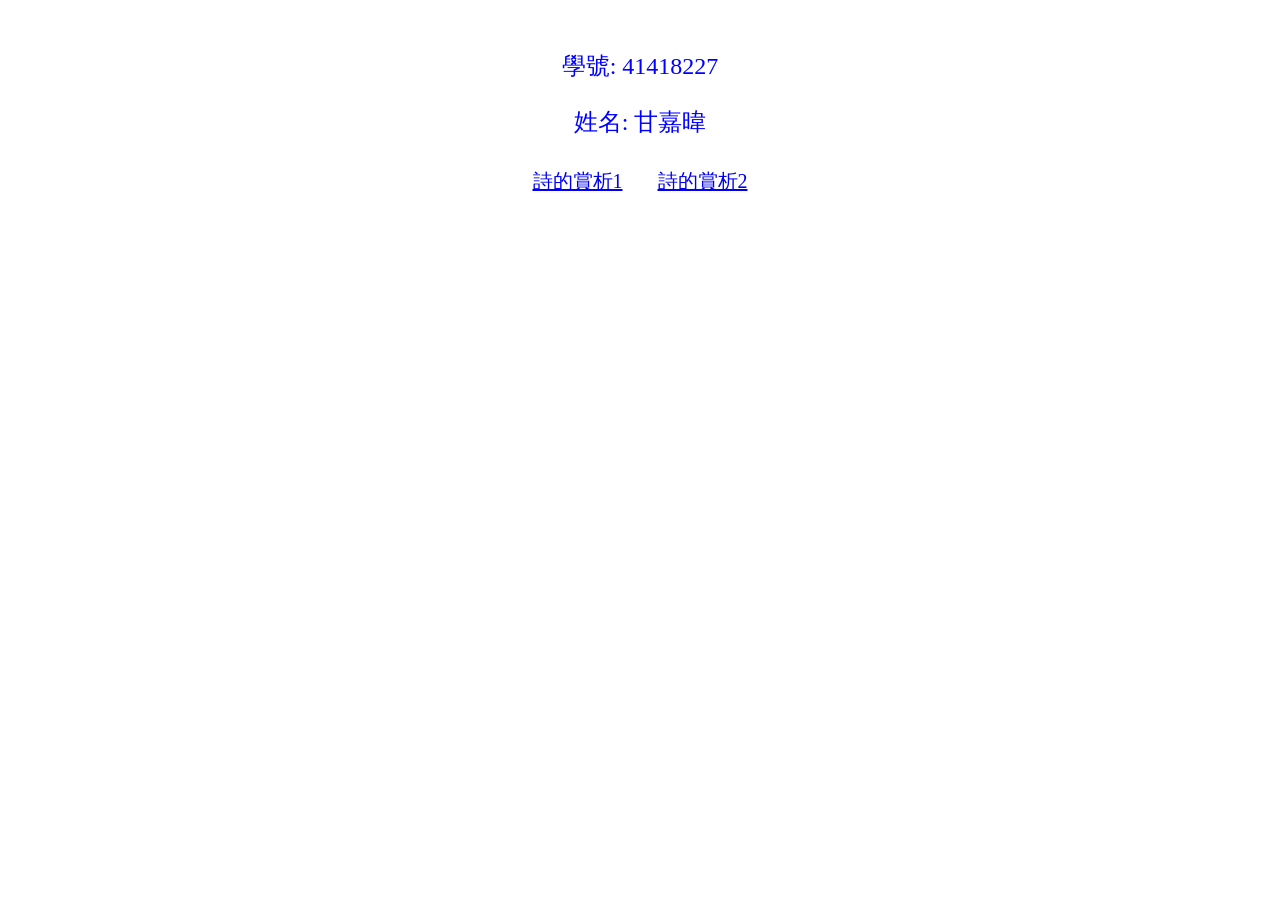
<file: index.html>
<!DOCTYPE html>
<html lang="zh-Hant">
<head>
    <meta charset="UTF-8">
    <title>個人網頁</title>
    <style>
        .info {
            color: blue;
            text-align: center;
            font-size: 24px;
            margin-top: 50px;
        }
        .links {
            text-align: center;
            margin-top: 30px;
            font-size: 20px;
        }
        .links a {
            margin: 0 15px;
        }
    </style>
</head>
<body>

    <div class="info">
        <p>學號: 41418227</p>
        <p>姓名: 甘嘉暐</p>
    </div>

    <div class="links">
        <a href="poem1.html">詩的賞析1</a>
        <a href="poem2.html">詩的賞析2</a>
    </div>

</body>
</html>
</file>
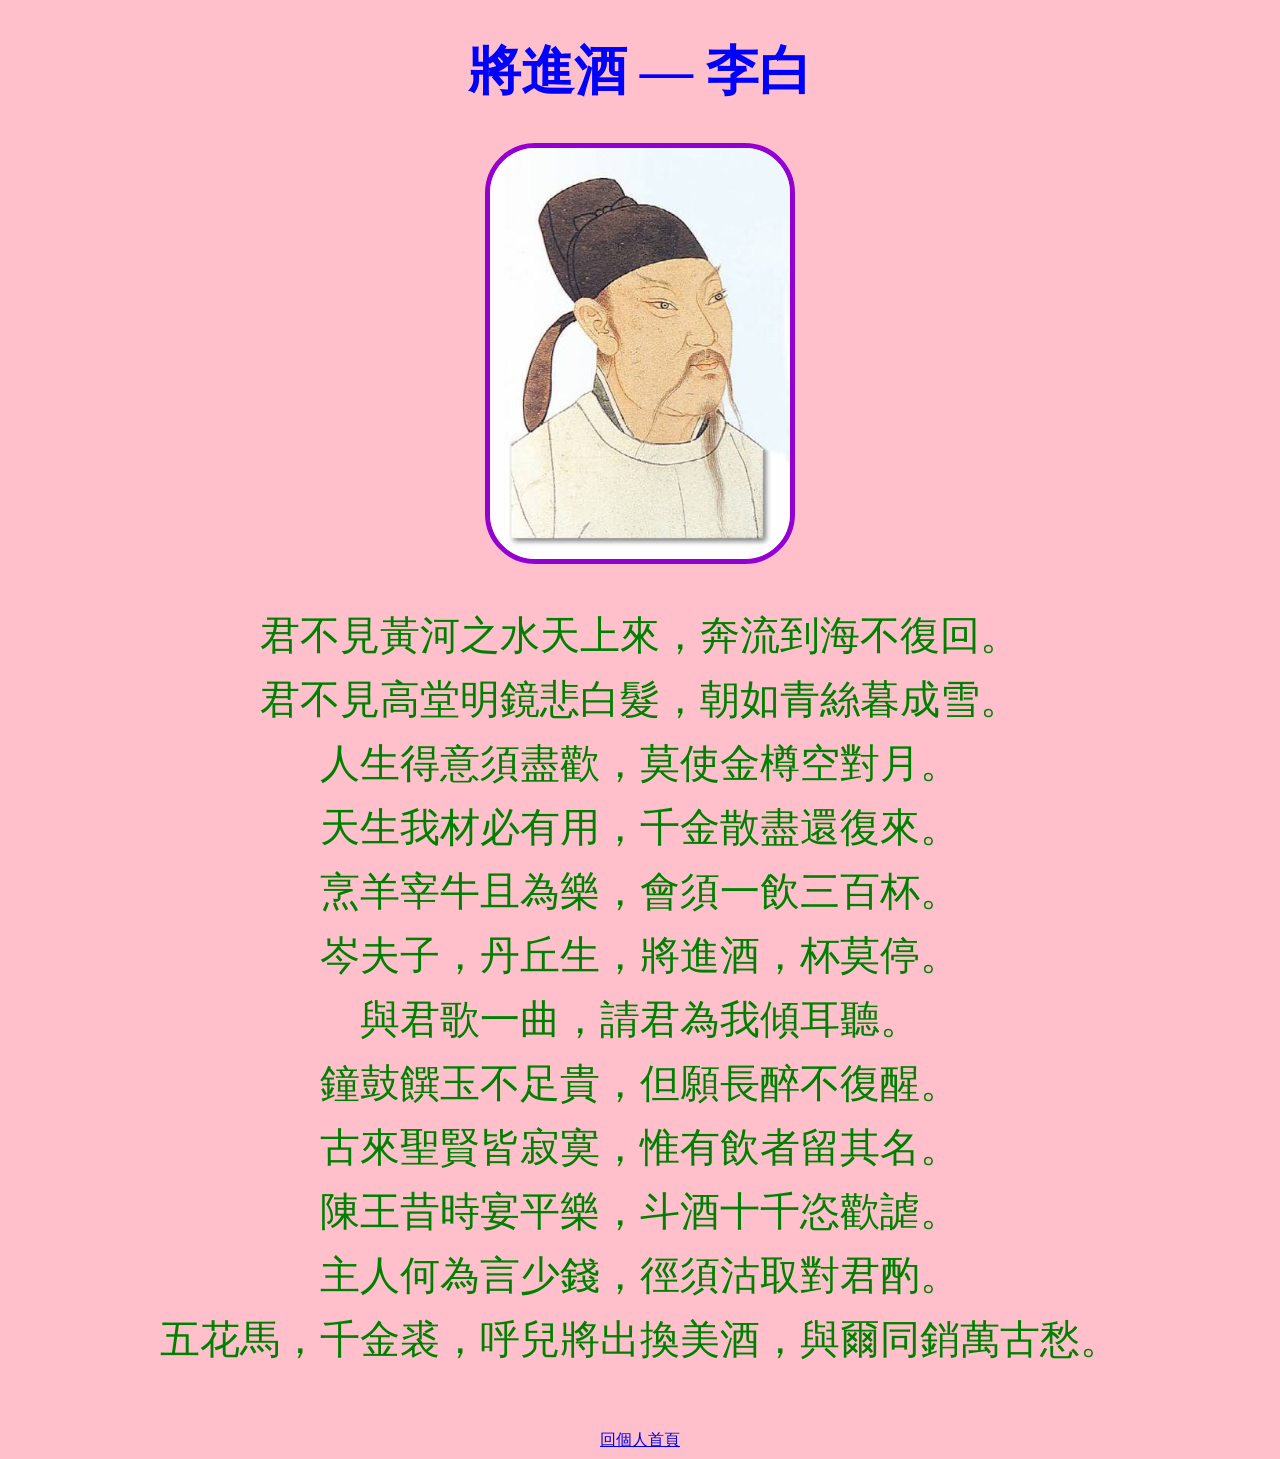
<file: poem1.html>
<!DOCTYPE html>
<html lang="zh-Hant">
<head>
    <meta charset="UTF-8">
    <title>將進酒 - 李白</title>
    <style>
        /* *1 整頁背景設為粉紅色 */
        body {
            background-color: pink;
            text-align: center;
            font-family: "標楷體", DFKai-sb, serif;
        }
        /* *2 詩的標題設為: 藍色、40點字 */
        h1 {
            color: blue;
            font-size: 40pt;
        }
        /* *2 詩的內容設為: 綠色、30點字 */
        p {
            color: green;
            font-size: 30pt;
            line-height: 1.6;
        }
        /* *3 頁面中央放1楨李白的畫像圖(長或寬為300px)，深紫色圖框線(5px)、四周做成圓角(半徑50px) */
        img {
            width: 300px;
            border: 5px solid darkviolet; /* 深紫色圖框線 */
            border-radius: 50px;          /* 圓角半徑50px */
            display: block;
            margin: 20px auto;            /* 圖片置中 */
        }
    </style>
</head>
<body>

    <h1>將進酒 — 李白</h1>

    <img src="libai.jpg" alt="李白畫像">

    <p>
        君不見黃河之水天上來，奔流到海不復回。<br>
        君不見高堂明鏡悲白髮，朝如青絲暮成雪。<br>
        人生得意須盡歡，莫使金樽空對月。<br>
        天生我材必有用，千金散盡還復來。<br>
        烹羊宰牛且為樂，會須一飲三百杯。<br>
        岑夫子，丹丘生，將進酒，杯莫停。<br>
        與君歌一曲，請君為我傾耳聽。<br>
        鐘鼓饌玉不足貴，但願長醉不復醒。<br>
        古來聖賢皆寂寞，惟有飲者留其名。<br>
        陳王昔時宴平樂，斗酒十千恣歡謔。<br>
        主人何為言少錢，徑須沽取對君酌。<br>
        五花馬，千金裘，呼兒將出換美酒，與爾同銷萬古愁。
    </p>

    <br>
    <a href="index.html">回個人首頁</a>

</body>
</html>
</file>
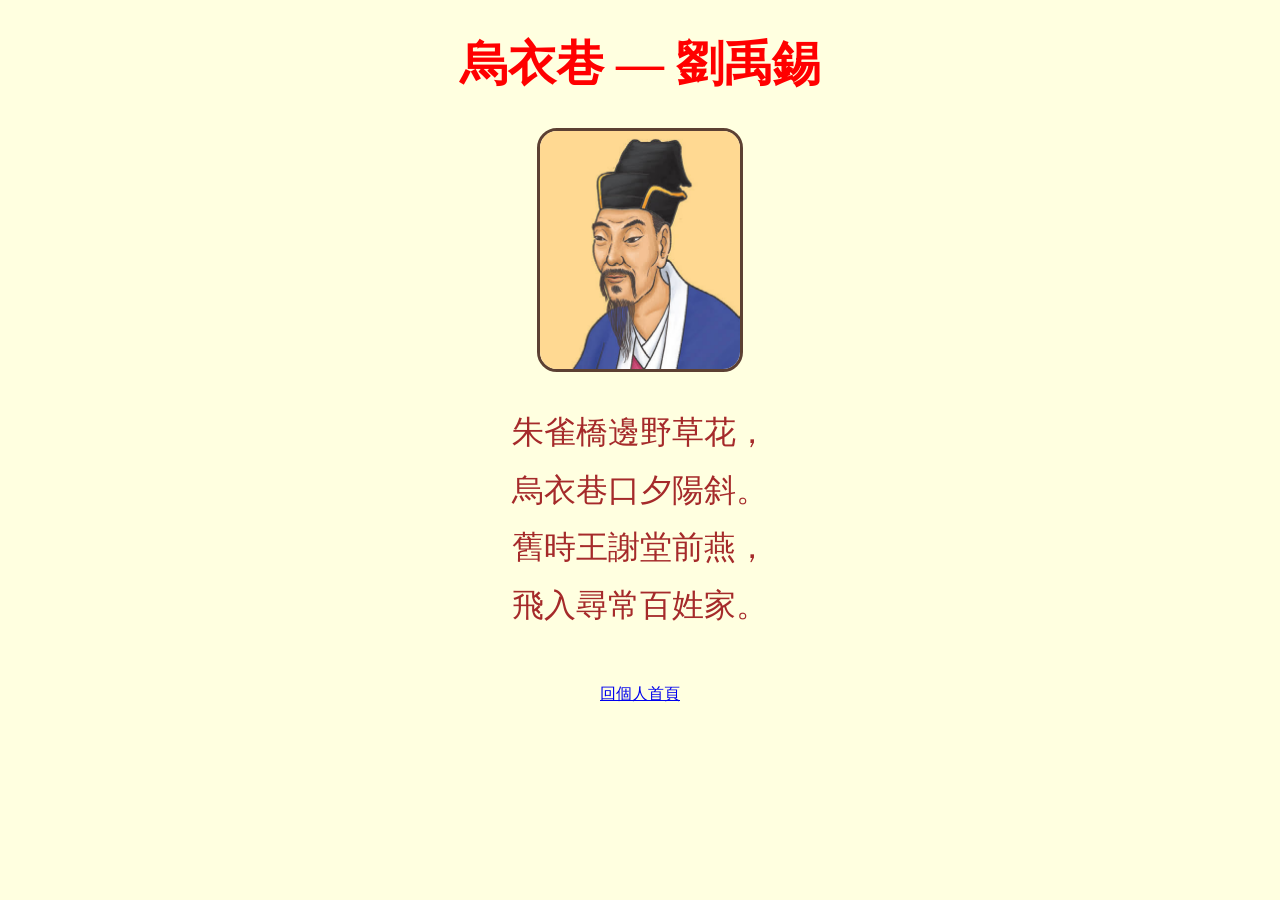
<file: poem2.html>
<!DOCTYPE html>
<html lang="zh-Hant">
<head>
    <meta charset="UTF-8">
    <title>烏衣巷 - 劉禹錫</title>
    <!-- 外部匯入樣式表 -->
    <link rel="stylesheet" href="style.css">
</head>
<body>

    <h1>烏衣巷 — 劉禹錫</h1>

    <img src="liuyuxi.jpg" alt="劉禹錫畫像">

    <p>
        朱雀橋邊野草花，<br>
        烏衣巷口夕陽斜。<br>
        舊時王謝堂前燕，<br>
        飛入尋常百姓家。
    </p>

    <br>
    <a href="index.html">回個人首頁</a>

</body>
</html>
</file>
<file: style.css>
/* *1 整頁背景設為粉黃色 */
body {
    background-color: lightyellow;
    text-align: center;
    font-family: "標楷體", DFKai-sb, serif;
}

/* *2 詩的標題設為: 紅色、36點字 */
h1 {
    color: red;
    font-size: 36pt;
}

/* *2 詩的內容設為: 棕色、24點字 */
p {
    color: brown;
    font-size: 24pt;
    line-height: 1.8;
}

/* *3 頁面中央放1楨劉禹錫的畫像圖(長或寬為200px)，深棕色圖框線(3px)、四周做成圓角(半徑20px) */
img {
    width: 200px;
    border: 3px solid #5C4033; /* 深棕色圖框線 */
    border-radius: 20px;       /* 圓角半徑20px */
    display: block;
    margin: 20px auto;         /* 圖片置中 */
}
</file>
